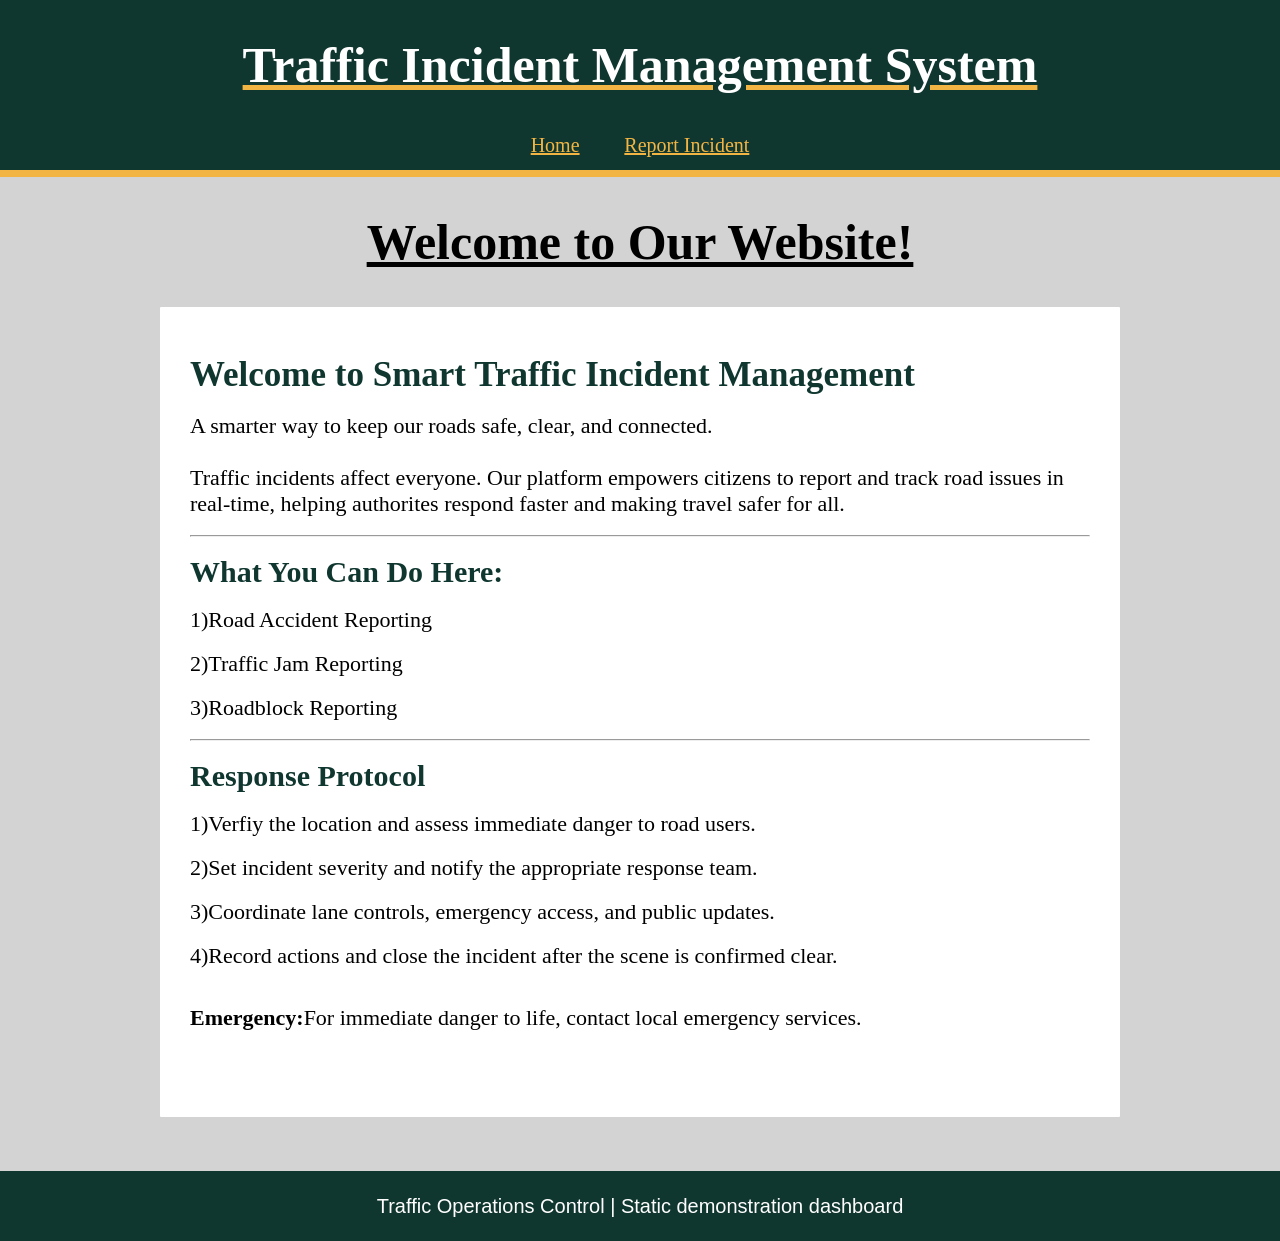
<file: index.html>
<!DOCTYPE html>
<html lang="en">
<head>
    <meta charset="UTF-8">
    <meta name="viewport" content="width=device-width, initial-scale=1.0">
    <title>Traffic Incident Management System</title>
    <link rel="stylesheet" href="style.css">
</head>
<body>
    <div class="color">
        <header>
            <h1>Traffic Incident Management System</h1>
            <div class="upper">              
                <a href="index.html">Home</a>
                <a href="report.html" target="_blank">Report Incident</a>
            </div>
            <div class="line"> </div>
            <br>
            <br>
            <h2>Welcome to Our Website!</h2>
        </header>
        <br>
        <br>

        <div class="container">
            <main>
                <section>
                    <br>
                    <p class="text"><b>Welcome to Smart Traffic Incident Management</b></p>
                    <br>
                    <p>A smarter way to keep our roads safe, clear, and connected.
                    <br>
                    <br>
                    Traffic incidents affect everyone. Our platform empowers citizens to report and track road issues in real-time, helping authorites respond faster and making travel safer for all.</p>
                    <br>
                    <hr>
                    <br>
                </section>
                <article>
                    <h3>What You Can Do Here:</h3>
                    <br>
                    <p>1)Road Accident Reporting</p>
                    <br>
                    <p>2)Traffic Jam Reporting</p>
                    <br>
                    <p>3)Roadblock Reporting</p>
                    <br>
                    <hr>
                    <br>
                    <h3>Response Protocol</h3>
                    <br>
                    <p>1)Verfiy the location and assess immediate danger to road users.</p>
                    <br>
                    <p>2)Set incident severity and notify the appropriate response team.</p>
                    <br>
                    <p>3)Coordinate lane controls, emergency access, and public updates.</p>
                    <br>
                    <p>4)Record actions and close the incident after the scene is confirmed clear.</p>
                    <br>
                    <br>
                    <p><b>Emergency:</b>For immediate danger to life, contact local emergency services.</p>
                </article>
            </main>
        </div>
        <br>
        <br>
        <br>
        <footer>
            <pre>Traffic Operations Control | Static demonstration dashboard</pre>
        </footer>
    </div>
</body>
</html>
</file>
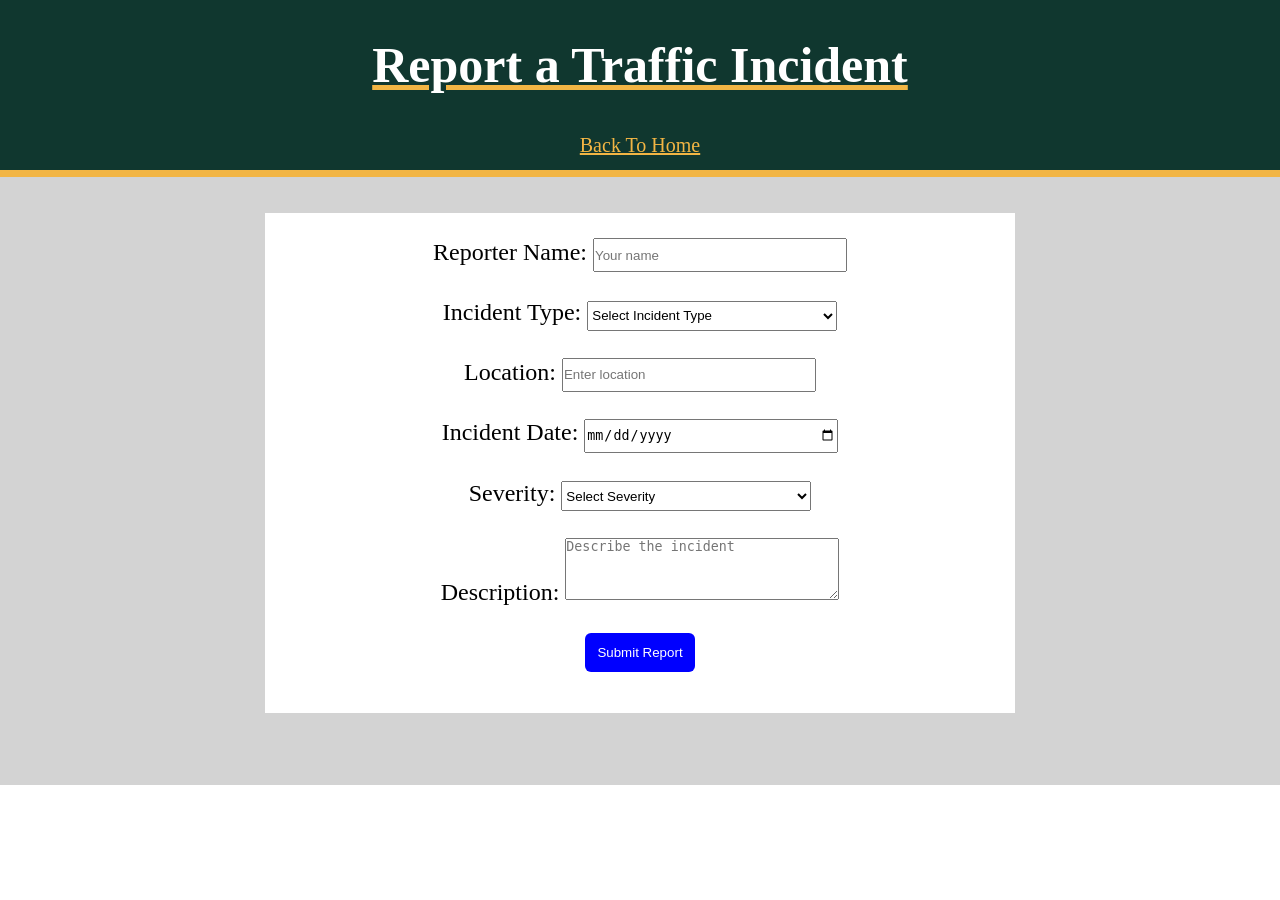
<file: report.html>
<!DOCTYPE html>
<html lang="en">
<head>
    <meta charset="UTF-8">
    <meta name="viewport" content="width=device-width, initial-scale=1.0">
    <title>Report Incident</title>
    <link rel="stylesheet" href="style.css">
</head>
<body>
    <div class="color">
        <header>
            <h1>Report a Traffic Incident</h1>
            <div class="upper">
                <a href="index.html" target="_blank">Back To Home</a>
            </div>
            <div class="line"> </div>
        </header>
        <br>
        <br>

        <form action="submit.html">
            <div class="box">
                <label for="reporter name">Reporter Name:</label>
                <input type="text" name="name" id="reporter name" placeholder="Your name" style="height: 30px; width: 250px;" required>
                <br>
                <br>
                <label for="type">Incident Type:</label>
                <select name="type" id="type" style="height: 30px; width: 250px;" required>
                    <option disabled selected hidden>Select Incident Type</option>
                    <option>Road Accident</option>
                    <option>Traffic Jam</option>
                    <option>Road Block</option>
                    <option>Vehicle Breakdown</option>
                    <option>Other</option>
                </select>
                <br>
                <br>
                <label for="location">Location:</label>
                <input type="text" name="location" id="location" placeholder="Enter location" style="height: 30px; width: 250px;" required>
                <br>
                <br>
                <label for="date">Incident Date:</label>
                <input type="date" name="date" id="date" style="height: 30px; width: 250px;" required>
                <br>
                <br>
                <label for="severity">Severity:</label>
                <select name="severity" id="severity" style="height: 30px; width: 250px;" required>
                    <option disabled selected hidden>Select Severity</option>
                    <option>Low</option>
                    <option>Medium</option>
                    <option>High</option>
                </select>
                <br>
                <br>
                <label for="details">Description:</label>
                <textarea name="details" id="details" placeholder="Describe the incident" rows="4" cols="32" required></textarea>
                <br>
                <br>
                <button type="submit">Submit Report</button>
            </div>
        </form>
        <br>
        <br>
        <br>
        <br>
    </div>
</body>
</html>
</file>
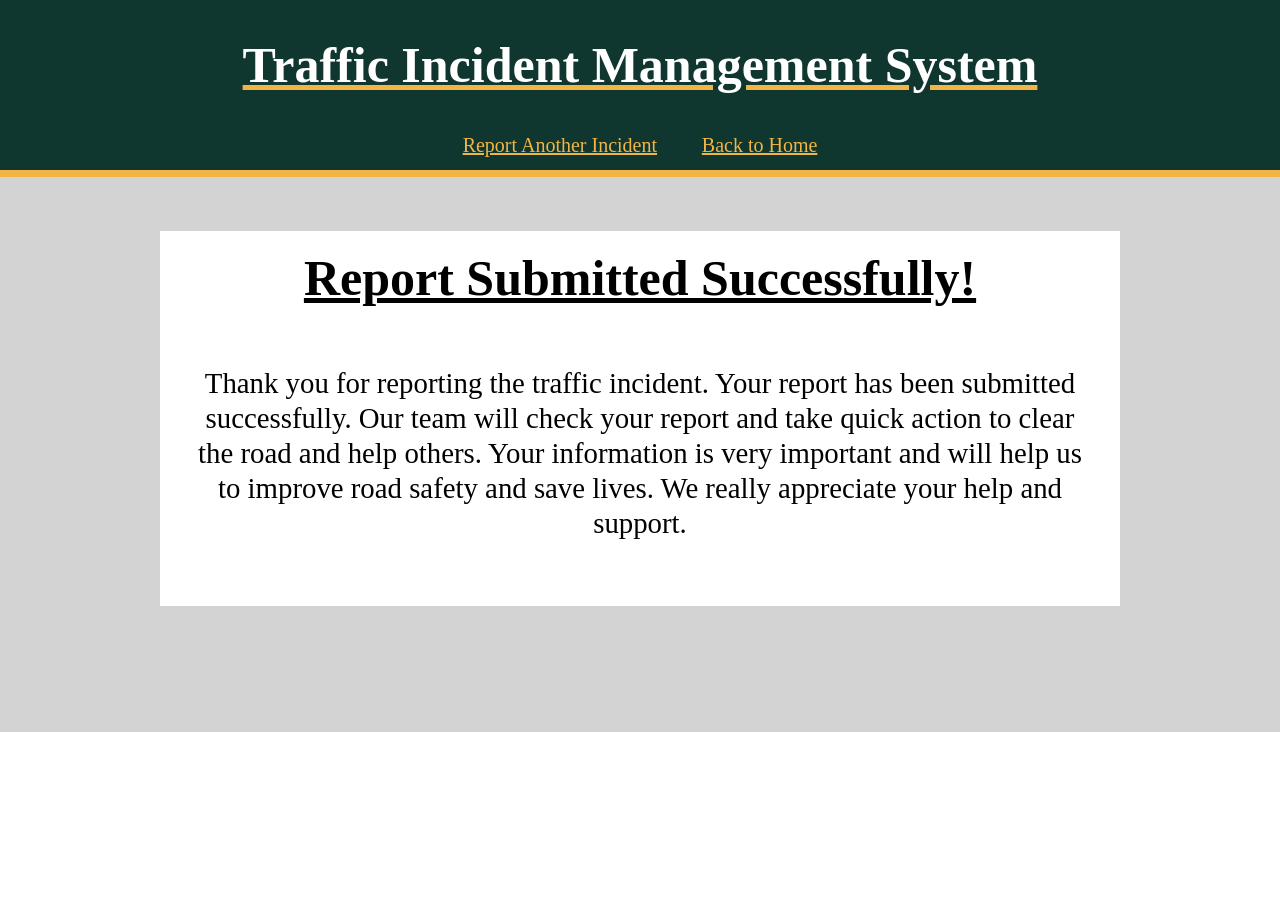
<file: submit.html>
<!DOCTYPE html>
<html lang="en">
<head>
    <meta charset="UTF-8">
    <meta name="viewport" content="width=device-width, initial-scale=1.0">
    <title>Report Submitted</title>
    <link rel="stylesheet" href="style.css">
</head>
<body>
    <div class="color">
        <h1>Traffic Incident Management System</h1>
        <div class="upper">
            <a href="report.html" target="_blank">Report Another Incident</a>
            <a href="index.html" target="_blank">Back to Home</a>
        </div>
        <div class="line"> </div>
        <br>
        <br>
        <br>
        <div class="last">
            <h2>Report Submitted Successfully!</h2>
            <br>
            <br>
            <p style=" color: black; text-align: center; font-size: larger;">
            Thank you for reporting the traffic incident. Your report has been submitted successfully. 
            Our team will check your report and take quick action to clear the road and help others. 
            Your information is very important and will help us to improve road safety and save lives. 
            We really appreciate your help and support.</p>
        </div>
        <br>
        <br>
        <br>
        <br>
        <br>
        <br>
        <br>
    </div>
</body>
</html>
</file>
<file: style.css>
* {
    margin: 0px;
    padding: 0px;
}
.color {
    background-color: lightgray;
}

.upper {
    background-color: #10372f;
    height: 50px;
    text-align: center;
    line-height: 50px;
    font-size: larger;
}

a {
    color: #f2b544;
    margin: 20px;
    font-size: 20px;
}
.container {
    background-color: white;
    width: 900px;
    height: 750px;
    padding: 30px;
    margin: auto;
    border-radius: 1px;
}

.box {
    background-color: white;
    text-align: center;
    font-size: x-large;
    border-radius: 0px;
    height: 450px;
    width: 700px;
    padding: 25px;
    margin: auto;
}

h1 {
    background-color: #10372f;
    color: white;
    font-size: 50px;
    font-family: Georgia;
    height: 120px;
    line-height: 130px;
    text-align: center;
    text-decoration: #f2b544 underline;
}

.line {
    background-color: #f2b544;
    height: 7px;
}

h2 {
    color: black;
    font-size: 50px;
    text-decoration: underline;
    text-align: center;
    font-family: Georgia;
}

pre {
    background-color: #10372f;
    height: 70px;
    font-size: 20px;
    text-align: center;
    color: white;
    font-family: Arial;
    line-height: 70px;
}
h3 {
    color: #10372f;
    font-size: 30px;
}

.text {
    font-size: 35px;
    color: #10372f;
}

p {
    font-size: 22px;
    color: black;
}

.last {
    background-color: white;
    width: 900px;
    height: 315px;
    margin: auto;
    padding: 30px;
    line-height: 35px;
    text-align: center;
    font-size: x-large;
}

button {
    background-color: blue;
    color: white;
    padding: 12px;
    border: none;
    border-radius: 6px;
}
</file>
